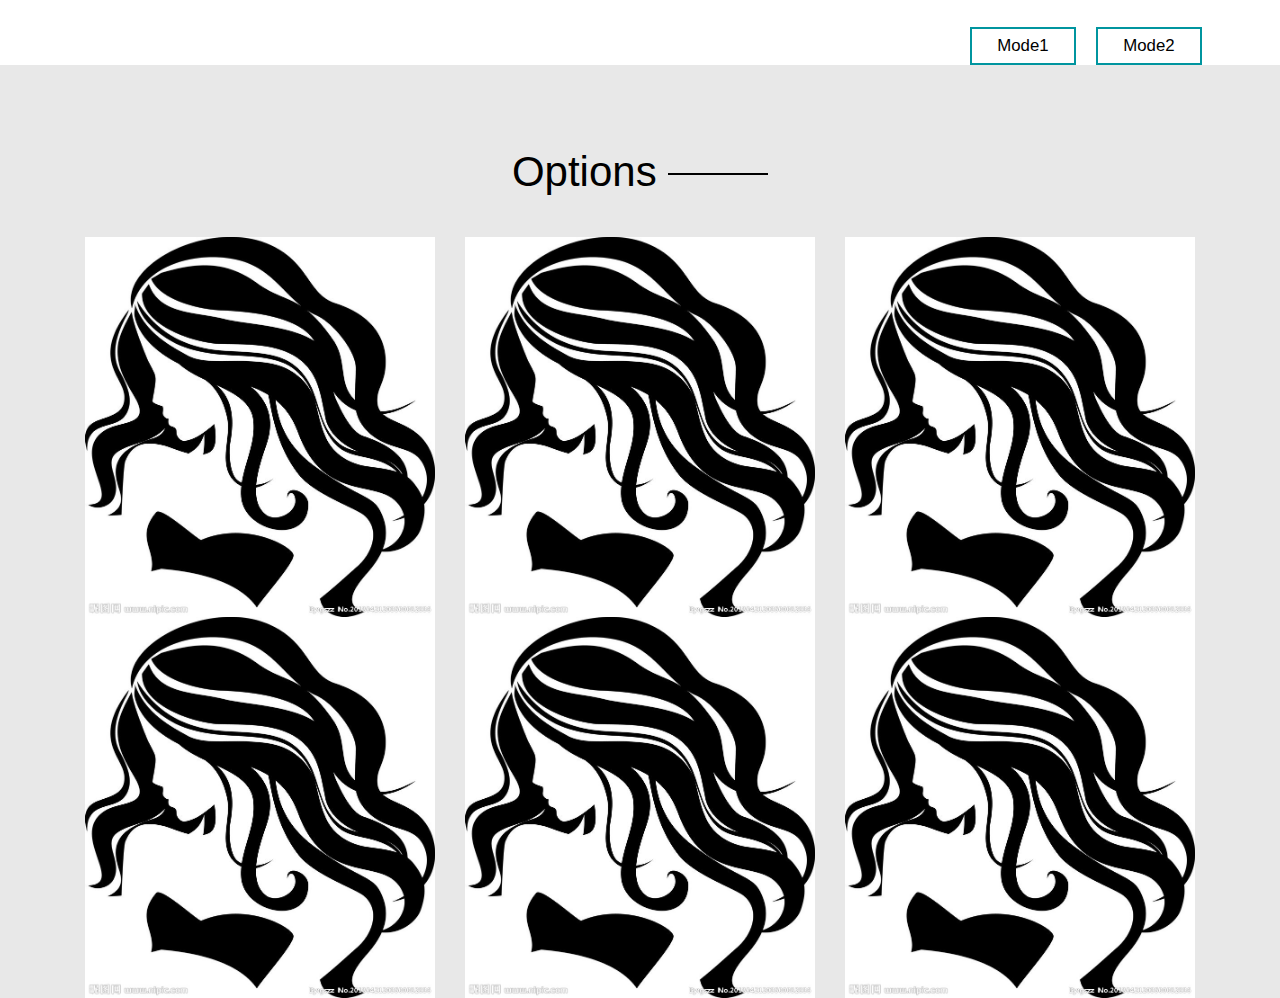
<file: PC3/index.html>
<!DOCTYPE html>
<html>
<head>
<title>Choosing Girlfriend</title>
<link href="css/bootstrap.css" rel="stylesheet" type="text/css" media="all" />
<!-- jQuery (necessary for Bootstrap's JavaScript plugins) -->
<script src="js/jquery.min.js"></script>
<!-- Custom Theme files -->
<!--theme-style-->
<link href="css/style.css" rel="stylesheet" type="text/css" media="all" />	
<!--//theme-style-->
<meta name="viewport" content="width=device-width, initial-scale=1">
<meta http-equiv="Content-Type" content="text/html; charset=utf-8" />
<meta name="keywords" content="" />
<script type="application/x-javascript"> addEventListener("load", function() { setTimeout(hideURLbar, 0); }, false); function hideURLbar(){ window.scrollTo(0,1); 
var mod = 1;
} 
var tot = 6;
function setMode(i) {
	var x;
	mod = i;
		
	alert("Now you are in mode #"+mod);
	if(mod == 2) {
		x = document.getElementById("q1")  //查找元素
		x.innerHTML='<button class="btn btn-lg btn-danger" onclick="show(1,0)"><h6>Girl No.6</h6></button><button class="btn btn-lg btn-danger" onclick="chose(1)"><h6>Choose</h6></button><button class="btn btn-lg btn-danger" onclick="c(1)"><h6>Reconsider</h6></button>'; 
		x = document.getElementById("q2")  //查找元素
		x.innerHTML='<button class="btn btn-lg btn-danger" onclick="show(2,0)"><h6>Girl No.6</h6></button>		<button class="btn btn-lg btn-danger" onclick="chose(2)"><h6>Choose</h6></button><button class="btn btn-lg btn-danger" onclick="c(2)"><h6>Reconsider</h6></button>'; 
		x = document.getElementById("q3")  //查找元素
		x.innerHTML='<button class="btn btn-lg btn-danger" onclick="show(3,0)"><h6>Girl No.6</h6></button>		<button class="btn btn-lg btn-danger" onclick="chose(3)"><h6>Choose</h6></button><button class="btn btn-lg btn-danger" onclick="c(3)"><h6>Reconsider</h6></button>'; 
		x = document.getElementById("q4")  //查找元素
		x.innerHTML='<button class="btn btn-lg btn-danger" onclick="show(4,0)"><h6>Girl No.6</h6></button>		<button class="btn btn-lg btn-danger" onclick="chose(4)"><h6>Choose</h6></button><button class="btn btn-lg btn-danger" onclick="c(4)"><h6>Reconsider</h6></button>'; 
		x = document.getElementById("q5")  //查找元素
		x.innerHTML='<button class="btn btn-lg btn-danger" onclick="show(5,0)"><h6>Girl No.6</h6></button>		<button class="btn btn-lg btn-danger" onclick="chose(5)"><h6>Choose</h6></button><button class="btn btn-lg btn-danger" onclick="c(5)"><h6>Reconsider</h6></button>'; 
		x = document.getElementById("q6")  //查找元素
		x.innerHTML='<button class="btn btn-lg btn-danger" onclick="show(6,0)"><h6>Girl No.6</h6></button>		<button class="btn btn-lg btn-danger" onclick="chose(6)"><h6>Choose</h6></button><button class="btn btn-lg btn-danger" onclick="c(6)"><h6>Reconsider</h6></button>'; 
		x = document.getElementById("hehe")  //查找元素
		x.innerHTML='';

	} else {
		x = document.getElementById("hehe")  //查找元素
		x.innerHTML='<li><a style="color:black" href="#" data-toggle="modal" onclick="aha()">The next day you can know one more feature of these girls.</a></li>';

	}
	
}

function aha() {
	turn++;
	if(turn <= 2) {
		alert("Day No." + (turn+1) + ", what a nice day boy, date these girls!");
	} else {
		alert("No more days and no more dates, you must make a decision right now!");
		turn = 2;
	}
}
function c(i) {
	if(tot == 1) {
		alert("You must choose her, it's destined..( ´ ▽ ` )ﾉ");
		x = document.getElementById("q"+i)  //查找元素
		x.innerHTML='<button class="btn btn-lg btn-danger" onclick="show(1,0)"><h6>Girl No.6</h6></button>';
		chose(i);
	} else {
		alert("Oh god! You just missed this nice girl! (￣^￣)ゞ");
		x = document.getElementById("q"+i)  //查找元素
		x.innerHTML='<button class="btn btn-lg btn-danger" onclick="show(1,0)"><h6>Girl No.6</h6></button>';

 		tot--;
	}

}
//Girl No.1: tall; knowledgeable; fat
//Girl No.2: beautiful; wise; extremely bad temper
//Girl No.3: kind; understanding; cooks well
//Girl No.4: charming; mean; rude
//Girl No.5: positive; outgoing; ugly
//Girl No.6: shy; quiet; sincere
var g;
var turn = 0;
function show(i, j) {
	
	var g1 = new Array();
	var g2 = new Array();
	var g3 = new Array();
	var g4 = new Array();
	var g5 = new Array();
	var g6 = new Array();

	g1[0] = "tall";
	g1[1] = "knowledgeable";
	g1[2] = "fat";

	g2[0] = "beautiful";
	g2[1] = "wise";
	g2[2] = "extremely bad temper";

	g3[0] = "kind";
	g3[1] = "understanding";
	g3[2] = "cooks well";

	g4[0] = "charming";
	g4[1] = "mean";
	g4[2] = "rude";

	g5[0] = "positive";
	g5[1] = "outgoing";
	g5[2] = "ugly";

	g6[0] = "shy";
	g6[1] = "quiet";
	g6[2] = "sincere";

	//left
	gd1 = 3;
	gd2 = 3;
	gd3 = 3;
	gd4 = 3;
	gd5 = 3;
	gd6 = 3;
	
	var gd = 0;
//	alert("haha"+i+j);
	if(j == 0) {
		if(i == 1) {
			g = g1;
		}else if(i==2) {
			g = g2;	
		}else if(i==3) {
			g = g3;
		}else if(i==4) {
			g = g4;
		}else if(i==5) {
			g = g5;	
		}else if(i==6) {
			g = g6;
		}
		alert("Girl No." + i + " is: " + g[0]+", "+g[1]+", and "+g[2]+".");
	} else if(j==1) {
		if(i==1) {
			g = g1;

		}else if(i==2) {
			g = g2;	
			
		}else if(i==3) {
			g = g3;
		}else if(i==4) {
			g = g4;
		}else if(i==5) {
			g = g5;	
		}else if(i==6) {
			g = g6;
		}
		alert("Girl No." + i + " is: " + g[turn]);
	}
}

function chose(i) {
	alert("\nYou've chose girl No."+i+"\n");
	alert("\nGirl No.1: tall; knowledgeable; fat\n\nGirl No.2: beautiful; wise; extremely bad temper	\n\nGirl No.3: kind; understanding; cooks well	\n\nGirl No.4: charming; mean; rude	\n\nGirl No.5: positive; outgoing; ugly	\n\nGirl No.6: shy; quiet; sincere\n");
}
</script>
<!---->
<script src="js/bootstrap.min.js"></script>
</head>
<body>
<!-- about -->

<div class="container">
	<div class="head-top">
		<div class="login">
			<ul id="hehe" class="nav-login">
				<li ><a style="color:black" href="#" data-toggle="modal" onclick="setMode(1)">Mode1</a></li>
				<li ><a style="color:black" href="#" data-toggle="modal" onclick="setMode(2)">Mode2</a></li>
			</ul>
		</div>
		<div class="clearfix"></div>
	</div>
</div>

<div class="team">
	<div class="container">
		<h3 >Options</h3>
		<div class="col-md-4 bottom-grid ">
			<div class="btm-right">
				<img src="images/tt1.jpg" alt=" ">
					<div class="captn">
						<div  id="q1" class="captn1">
							<button class="btn btn-lg btn-danger" onclick="show(1,1)"><h6>Girl No.1</h6></button>
							<button class="btn btn-lg btn-danger" onclick="chose(1)"><h6>Choose</h6></button>		
						</div>
					</div>
			</div>
		</div>
		<div class="col-md-4 bottom-grid ">
			<div class="btm-right">
				<img src="images/tt2.jpg" alt=" ">
					<div class="captn">
						<div  id="q2" class="captn1">
							<button class="btn btn-lg btn-danger" onclick="show(2,1)"><h6>Girl No.2</h6></button>
							<button class="btn btn-lg btn-danger" onclick="chose(2)"><h6>Choose</h6></button>
						</div>
					</div>
			</div>
		</div>
		<div class="col-md-4 bottom-grid ">
			<div class="btm-right">
				<img src="images/tt3.jpg" alt=" ">
					<div id="q3" class="captn">
						<div class="captn1">
							<button class="btn btn-lg btn-danger" onclick="show(3,1)"><h6>Girl No.3</h6></button>	
							<button class="btn btn-lg btn-danger" onclick="chose(3)"><h6>Choose</h6></button>
						</div>
					</div>
			</div>
		</div>
		<div class="col-md-4 bottom-grid ">
			<div class="btm-right">
				<img src="images/tt4.jpg" alt=" ">
					<div class="captn">
						<div id="q4" class="captn1">
							<button class="btn btn-lg btn-danger" onclick="show(4,1)"><h6>Girl No.4</h6></button>
							<button class="btn btn-lg btn-danger" onclick="chose(4)"><h6>Choose</h6></button>						
							
						</div>
					</div>
			</div>
		</div>

		<div class="col-md-4 bottom-grid ">
			<div class="btm-right">
				<img src="images/tt4.jpg" alt=" ">
					<div class="captn">
						<div id="q5" class="captn1">
							<button class="btn btn-lg btn-danger" onclick="show(5,1)"><h6>Girl No.5</h6></button>	
							<button class="btn btn-lg btn-danger" onclick="chose(5)"><h6>Choose</h6></button>
						</div>
					</div>
			</div>
		</div>
		
		<div class="col-md-4 bottom-grid ">
			<div class="btm-right">
				<img src="images/tt4.jpg" alt=" ">
					<div class="captn">
						<div id="q6" class="captn1">
							<button class="btn btn-lg btn-danger" onclick="show(6,1)"><h6>Girl No.6</h6></button>
							<button class="btn btn-lg btn-danger" onclick="chose(6)"><h6>Choose</h6></button>
						</div>
					</div>
			</div>
		</div>
				
		<div class="clearfix"></div>
	</div>
</div>	


</body>
</html>
</file>
<file: PC3/css/style.css>
body{
	background:#fff;
	font-family: 'Catamaran', sans-serif;
}
body a{
	transition: 0.5s all;
	-webkit-transition: 0.5s all;
	-o-transition: 0.5s all;
	-moz-transition: 0.5s all;
	-ms-transition: 0.5s all;
}
 ul{
	padding: 0;
	margin: 0;
}
h1,h2,h3,h4,h5,h6,label,p{
	margin:0;	
}

.logo h1{
	font-size:4em;
	font-family: 'Montserrat', sans-serif;
}
.logo h1 a{
	color:#fff;
	text-decoration:none;
}
.logo h1 a span{
	color:#00959f;
}
/*--banner--*/
.header{
	background:url(../images/1.jpg) no-repeat right;
	width:100%;
	background-size:cover;
	min-height:750px;
	display:block;
	position:relative;
}
.head1{	
	min-height:350px;
}
.logo {
    float: left;
}
.login {
    float: right;
	margin-top: 0.9em;
}
ul.nav-login li{
	display:inline-block;
}
ul.nav-login li a{
	color: #fff;
    font-size: 1.2em;
    text-decoration: none;
    margin: 0 0.5em;
    border: 2px solid #00959f;
    padding: 5px 25px;
    display: block;
}
ul.nav-login li a:hover {
	background:#00959f;
}
.head-top{
	margin-top:1em;
}
/*----*/
.social-ic{
	float:right;
	margin: 4px 15px 0 0;
}
.social-ic li{
	display:inline-block;
}
.social-ic li a i {
    width:35px;
    height: 35px;
    display: block;
	background:  url(../images/img-sprite.png)no-repeat -2px 1px;
    margin: 0 0.5em;
	transition: 0.5s all;
	-webkit-transition: 0.5s all;
	-o-transition: 0.5s all;
	-moz-transition: 0.5s all;
	-ms-transition: 0.5s all;
		border: 2px solid;
    border-radius: 50%;
    padding: 5%;
	border-color:#fff;
}
.social-ic li a i:hover {
	background: #B7112A url(../images/img-sprite.png)no-repeat -2px 1px;
    border-color: #B7112A;
}
.social-ic li a i.ic {
	background: url(../images/img-sprite.png)no-repeat -78px 1px;
}
.social-ic li a i.ic:hover {
	background: #B7112A url(../images/img-sprite.png)no-repeat -78px 1px;
}
.social-ic li a i.ic1 {
	background: url(../images/img-sprite.png)no-repeat -147px 1px;
}
.social-ic li a i.ic1:hover {
	background: #B7112A url(../images/img-sprite.png)no-repeat -147px 1px;
}
.social-ic li a i.ic2 {
	background: url(../images/img-sprite.png)no-repeat -231px 1px;
}
.social-ic li a i.ic2:hover {
	background: #B7112A url(../images/img-sprite.png)no-repeat -231px 1px;
}
.social-ic li a i.ic3 {
	background: url(../images/img-sprite.png)no-repeat -307px 1px;
}
.social-ic li a i.ic3:hover {
	background: #B7112A url(../images/img-sprite.png)no-repeat -307px 1px;
}
/*----*/
.nav-top{
	position:absolute;
	bottom:0;
	width: 100%;
}
.nav1{
    background:#00959f;
    padding: 1em 0;
	
}
.navbar1 {
	 float:left;
}
.nav > li > a:hover, .nav > li > a:focus {
    text-decoration: none;
    background: none;
}
 .navbar-nav > li > a {
    color: #FFF;
    font-size: 1.2em;
	padding: 0.8em 1.2em;
	 margin: 0 0.3em;
}

/* Effect 8: border slight translate */
.cl-effect-8 a {
	padding: 10px 20px;
}

.cl-effect-8 a::before,
.cl-effect-8 a::after  {
	position: absolute;
	top: 0;
	left: 0;
	width: 100%;
	height: 100%;
	border: 2px solid transparent;
	content: '';
	-webkit-transition: -webkit-transform 0.3s, opacity 0.3s;
	-moz-transition: -moz-transform 0.3s, opacity 0.3s;
	transition: transform 0.3s, opacity 0.3s;
}

.cl-effect-8 a::after {
	border-color: #fff;
	opacity: 0;
	-webkit-transform: translateY(-7px) translateX(6px);
	-moz-transform: translateY(-7px) translateX(6px);
	transform: translateY(-7px) translateX(6px);
}

.cl-effect-8 a:hover::before,
.cl-effect-8 a:focus::before {
	opacity: 0;
	-webkit-transform: translateY(5px) translateX(-5px);
	-moz-transform: translateY(5px) translateX(-5px);
	transform: translateY(5px) translateX(-5px);
}

.cl-effect-8 a:hover::after,
.cl-effect-8 a:focus::after  {
	opacity: 1;
	-webkit-transform: translateY(0px) translateX(0px);
	-moz-transform: translateY(0px) translateX(0px);
	transform: translateY(0px) translateX(0px);
}
.cl-effect-8 a.active:before,.cl-effect-8 a.active:active{
border:2px solid #fff;
transition: 0.5s all;
	-webkit-transition: 0.5s all;
	-o-transition: 0.5s all;
	-moz-transition: 0.5s all;
	-ms-transition: 0.5s all;
/*-- w3layouts --*/ 
}
/*-- login --*/

.login-right h3{
    color: #00959F;
    font-size: 1.5em;
    font-family: 'Montserrat', sans-serif;
}
.login-right input[type="text"] ,.login-right input[type="password"] {
    width: 100%;
    padding: 10px;
    font-weight: normal;
    background: none;
    border: 1px solid #E6E4E4;
    color: #D2D1D1;
    outline: none;
    font-size: 14px;
    margin-top: 20px;
}
.login-right h4{
	color:#00959F;
	font-size:12px;
	margin:20px 0;
}
.login-right h4 a{
	color:#00959F;
	text-decoration:none;
}
.login-right h4 a:hover{
	color:#A9A8A8;
}
.login-right input[type="submit"] {
  background:#B7112A;
  color: #fff;
  font-size:1.2em;
  border: none;
  width: 100%;
  outline: none;
  -webkit-appearance:none;
  padding:7px 15px;
  transition: 0.5s all;
  -webkit-transition: 0.5s all;
  -moz-transition: 0.5s all;
  -o-transition: 0.5s all;
	margin-top:20px;
}
.login-right input[type="submit"]:hover {
	background:#00959F;
}
/*-- agileits --*/ 
.login-grids p {
    font-size: 12px;
    margin-top: 25px;
	color:#A9A8A8;
}
.login-grids p span{
	color:#48cfc1;	
}
.modal-body {
    padding: 2em;
}
.modal-header {
    border-bottom: none;
}
/*-- //login --*/
/*-- sign up --*/
.single-bottom input[type="checkbox"] {
  display: none;
}
.single-bottom input[type="checkbox"]+label {
    position: relative;
    padding-left: 31px;
    border: none;
    outline: none;
    font-size: 14px;
    color: #A9A8A8;
	font-weight:normal;
}
.single-bottom input[type="checkbox"]+label span:first-child {
	width: 20px;
    height: 20px;
    display: inline-block;
    border: 2px solid #00959F;
    position: absolute;
    left: 0;
    top: -1px;
}
.single-bottom input[type="checkbox"]:checked+label span:first-child:before {
  content: "";
  background:url(../images/tick.png)no-repeat;
  position: absolute;
  left: 0px;
  top: 0px;
  font-size: 10px;
  width:16px;
  height:16px;
  }
.modal-info {
    width: 100%;
/*-- w3layouts --*/
}

/*-- //Sign up --*/
/*--banner--*/
.banner{
	text-align:center;
	margin-top: 14em;
	position:relative;
}
.banner-text h2{
	font-family: 'Montserrat', sans-serif;
	font-size:5em;
	color:#fff;
}
.banner-text p{
	letter-spacing:2px;
	font-size:1em;
	color:#fff;
	    text-align: left;
    margin: 0 auto;
    width: 32%;
}
.banner-text p:after{
	content:"";
	display: inline-block;
    width: 163px;
    height: 2px;
    background-color: #fff;
}
.banner-text1{
	font-size:1em;
	color:#fff;
	line-height:2em;
	width:50%;
	margin: 2em auto 0;
}
/* Sweep To Bottom */
.hvr-sweep-to-bottom {
  display: inline-block;
  vertical-align: middle;
  -webkit-transform: translateZ(0);
  transform: translateZ(0);
  box-shadow: 0 0 1px rgba(0, 0, 0, 0);
  -webkit-backface-visibility: hidden;
  backface-visibility: hidden;
  -moz-osx-font-smoothing: grayscale;
  position: relative;
  -webkit-transition-property: color;
  transition-property: color;
  /*-- agileits --*/
  -webkit-transition-duration: 0.3s;
  transition-duration: 0.3s;
}
.hvr-sweep-to-bottom:before {
  content: "";
  position: absolute;
  z-index: -1;
  top: 0;
  left: 0;
  right: 0;
  bottom: 0;
  background: #DA2A37;
  -webkit-transform: scaleY(0);
  transform: scaleY(0);
  -webkit-transform-origin: 50% 0;
  transform-origin: 50% 0;
  -webkit-transition-property: transform;
  transition-property: transform;
  -webkit-transition-duration: 0.3s;
  transition-duration: 0.3s;
  -webkit-transition-timing-function: ease-out;
  transition-timing-function: ease-out;
}
.hvr-sweep-to-bottom:hover, .hvr-sweep-to-bottom:focus, .hvr-sweep-to-bottom:active {
  color: white;
  text-decoration:none;
}
.hvr-sweep-to-bottom:hover:before, .hvr-sweep-to-bottom:focus:before, .hvr-sweep-to-bottom:active:before {
  -webkit-transform: scaleY(1);
  transform: scaleY(1);
}
/*--//banner--*/
/*-- footer --*/
.footer{
	background:#1F1F1F;
	padding:6em 0;
}
.footer-left h3 ,.footer-right h3{
    font-size: 2.5em;
	font-family: 'Montserrat', sans-serif;
    color: #fff;
}
.footer-left h3:after ,.footer-right h3:after {
	content:"";
    display: inline-block;
    width: 113px;
    height: 2px;
    background-color: #fff;
    vertical-align: middle;
    margin-left: 1%;
}
.footer-left p.para {
    color: #999;
    line-height: 2.2em;
    font-size: 1em;
	padding:2em 0 2.7em;
	letter-spacing: 1px;
}
.copy-right{
    color: #999;
    font-size: 1.1em;
    margin-top: 2em;
    letter-spacing: 1px;	
}
.copy-right a{
    color: #999;	
}
.footer-left input[type="text"], .footer-left input[type="email"] {
    border: 1px solid #fff;
    width: 38%;
    outline: none;
    font-size: 1em;
    color: #fff;
    padding: 10px 12px;
    -webkit-appearance: none;
    background: none;
}
.footer-left input[type="submit"] {
    border: none;
    padding: 12px 0;
    width: 22%;
    margin-top: 0px;
    font-size: 1em;
    color: #fff;
    letter-spacing: 1px;
    outline: none;
    background: #00959F;
    transition: 0.5s all ease;
    -webkit-transition: 0.5s all ease;
    -moz-transition: 0.5s all ease;
    -o-transition: 0.5s all ease;
    -ms-transition: 0.5s all ease;
    -webkit-appearance: none;
}
.footer-left input[type="submit"]:hover {
    background: #B7112A;
}
.footer-left form{
	margin-top:2em;
}
ul.con-icons li {
    color: #999;
    list-style-type: none;
    font-size: 1em;
	margin-bottom: 1.5em;
	letter-spacing: 1px;
}
ul.con-icons li span {
    font-size: 1.1em;
    margin-right: 9px;
}
ul.con-icons li a {
    color: #999;	
	text-decoration:none;
}
ul.con-icons li a:hover {
	color:#00959F;
}
ul.con-icons{
	margin:1.7em 0;
}
/*-- //footer --*/
/*--content--*/
.content-mid{
	padding:6em 0;
}
.content-top2{
   background:#B7112A;
   padding:2em;
}
.content-top2:hover {
    background:#00959F;
	transition: 0.5s all;
    -webkit-transition: 0.5s all;
    -o-transition: 0.5s all;
    -moz-transition: 0.5s all;
    -ms-transition: 0.5s all;
}
.content-top2 h4{
   color:#fff;
   font-size:2em;
    font-family: 'Montserrat', sans-serif;
}
.content-top2 h4:after{
   display: inline-block;
    width: 64px;
    height: 2px;
    background-color: #fff;
    vertical-align: middle;
    margin-left: 1%;
	content:"";
}
.content-top2 h6{
   color: #FFFFFF;
    font-size: 1.2em;
    font-family: 'Montserrat', sans-serif;
    padding: 1em 0 1.1em;
    letter-spacing: 3px;
}
.content-top2 p{
   color:#fff;
   font-size:1em;
   line-height:2em;
   letter-spacing: 1px;
}
/*---*/

.hi-icon {
	display: inline-block;
	font-size: 0px;
	cursor: pointer;
	width: 70px;
	height: 70px;
	border-radius: 50%;
	text-align: center;
	position: relative;
	z-index: 1;
	text-decoration: none;
}

.hi-icon:after {
	pointer-events: none;
	position: absolute;
	width: 100%;
	height: 100%;
	border-radius: 50%;
	content: '';
	-webkit-box-sizing: content-box; 
	-moz-box-sizing: content-box; 
	box-sizing: content-box;
}

.hi-icon:before {
	speak: none;
	font-size: 24px;
	line-height: 65px;
	font-style: normal;
	font-weight: normal;
	font-variant: normal;
	text-transform: none;
	display: block;
	-webkit-font-smoothing: antialiased;
}

/* Effect 2 */
.hi-icon-effect-2 .hi-icon {
	color: #fff;
	box-shadow: 0 0 0 3px #B7112A;
	-webkit-transition: color 0.3s;
	-moz-transition: color 0.3s;
	transition: color 0.3s;
}

.hi-icon-effect-2 .hi-icon:after {
	top: -2px;
	left: -2px;
	padding: 2px;
	z-index: -1;
	background: #B7112A;
	-webkit-transition: -webkit-transform 0.2s, opacity 0.2s;
	-moz-transition: -moz-transform 0.2s, opacity 0.2s;
	transition: transform 0.2s, opacity 0.2s;
}
/* Effect 2a */
.hi-icon-effect-2a .hi-icon:hover {
	color: #fff;
	text-decoration: none;
}
.hi-icon-effect-2a .hi-icon:hover:after {
	-webkit-transform: scale(0.85);
	-moz-transform: scale(0.85);
	-ms-transform: scale(0.85);
	transform: scale(0.85);
}
.hi-icon-effect-2{
	float:left;
	width:15%;
	text-decoration: none;
}
/*--choose--*/
.services {
background:#E8E8E8;
    width: 100%;
    min-height: 750px;
    display: block;
	padding: 6em 0 0em;
}
.service-head h3{
	    font-size: 3em;
    font-family: 'Montserrat', sans-serif;
	color: #000;
	text-align: center;
	margin: 0 0 0.3em;
}
.service-head p{
	font-size: 1em;
    color: #999;
    line-height: 2em;
    text-align: center;
    width: 50%;
    margin: 0 auto;
    letter-spacing: 1px;
}
.service-head h3:after{
   display: inline-block;
    width: 100px;
    height: 2px;
    background-color: #000;
    vertical-align: middle;
    margin-left: 1%;
	content:"";
}
.ser-top h5{
	padding: 0 0 0.3em;
	font-size: 1.4em;
	text-transform: uppercase;
	color:#00959F;
}
.ser-top p{
	font-size: 1em;
    color: #999;
    line-height: 2em;
    letter-spacing: 1px;
}
.hi-icon-effect-6 {
    float: left;
    width: 15%;
}
.ser-top {
    float: left;
    width: 75%;
}
.why-choose {
    margin-top: 3em;
}
.servies-top{
	padding:3em 0 0;
}
.us-ser {
    margin-top: 5em;
}
/*--content-bottom--*/
.content-bottom h1 {
    font-size: 3em;
    font-family: 'Montserrat', sans-serif;
    color: #fff;
    text-align: center;
        background: #B7112A;
    padding: 0.5em 0;
}
.content-bottom h1:after{
	content:"";
    display: inline-block;
    width: 100px;
    height: 2px;
    background-color: #fff;
    vertical-align: middle;
    margin-left: 1%;
}
.content-in{
	width:20%;
	float:left;
}
/*----*/
.text-desc{
	position: absolute; 
	left: 0; top: 0;
	 background-color: #00959F;
	 height: 100%; 
	 opacity: 0;
	 width: 100%;
	 padding: 20px;
 }
/* effect-7 css */
.port{
	float: left;
	 width: 100%; 
	 position: relative; 
	 overflow: hidden;
	 text-align: center;
	 overflow: hidden;
 }
.port .text-desc{
	opacity: 0;
	 transition: 0.5s;
	 color: #fff;
 }
 .port .text-desc h6{
	font-size:1.7em;
	margin-bottom:0.5em;
	font-family: 'Montserrat', sans-serif;
 }
.port .text-desc p{
	font-size:1em;
	line-height:2em;
	letter-spacing: 1px;
 }
.port.effect-1 img{
	transition: 0.5s; 
	position: relative;
	 width: 100%;
	 left: 0;
 }
.port.effect-1:hover img{
	left: 50%;
}
.port.effect-1 .text-desc{
	transform: perspective(600px) rotateY(90deg); 
	transform-origin: left center 0;
	 width: 50%;
	 position: absolute;
	 left: 0; top: 0; 
	 padding: 4em 0.7em;
 }
.port.effect-1:hover .text-desc{
	opacity: 1; 
	transform: perspective(600px) rotateY(0deg);
	 z-index: 99;
}
/* effect-7 css end */
/*-- contact --*/
.contact {
    padding: 6em 0;
}
.contact form{
	margin-top:6em;
}
.contact-head h2{
    font-size: 3em;
    color: #000;
    margin-bottom: 0.5em;
	font-weight: bold;
	text-align: center;
	font-family: 'Montserrat', sans-serif;
}
.contact-head h2:after {
	content:"";
    display: inline-block;
    width: 100px;
    height: 2px;
    background-color: #000;
    vertical-align: middle;
    margin-left: 1%;
}

.contact-head p {
    font-size: 1em;
    color: #999;
    line-height: 2em;
    text-align: center;
    width: 50%;
    margin: 0 auto;
    letter-spacing: 1px;
}
.contact-grid{
	margin:3em 0;
}
.con-ic{
    float:right;
	width:70%;
}
.contact-grid1 i {
	float: left;
    font-size:2.5em;
    color: #fff;
    line-height: 1.5em;
}

.contact-grid1 p{
	font-size:1.1em;
	color:#fff;
	line-height:1.5em;
	letter-spacing:1px;
}
.contact-grid1 p a{
	color:#fff;
	text-decoration:none;
}
.contact-grid1 p a:hover{
	color:#000;
}
.contact-grid1 p span{
	display:block;
}
.contact-grids{
	margin:5em 0 0;
}
.contact-form1 h4,.contact-me h4{
	font-size:1em;
	color:#797979;
	margin:0 0 .5em;
}
.contact-form1{
	padding:0;
	padding-right:1em;
}
.contact-form{
	padding:0;
}
.contact-form1 input[type="text"],.contact-form1 input[type="email"],.contact-me textarea{
	outline:none;
	padding:10px;
	border:1px solid #DFDFDF;
	background:#EAEAEA;
	font-size:14px;
	color:#999;
	width:100%;
}
.contact-me textarea{
	min-height:300px;
	resize:none;
}
.contact-me{
	margin-bottom:1em;
}
.contact-grids1 input[type="submit"]{
	outline: none;
    padding: 11px 0;
    border: none;
    background: #00959F;
    font-size: 1em;
    color: #fff;
    width: 100%;
    margin: 1.5em 0 0 0em;
}
.contact-grids1 input[type="submit"]:hover{
	background:#000;
	    transition: 0.5s all;
    -webkit-transition: 0.5s all;
    -o-transition: 0.5s all;
    -moz-transition: 0.5s all;
    -ms-transition: 0.5s all;
}
.map iframe{
	width:100%;
	min-height:400px;
	border:none;
}
.map{
	padding:0;
}
.con-grid{
	padding:5.7em 3em;
	background:#B7112A;
}
/*-- //contact --*/
/*--gallery--*/
.galley-2 {
    padding: 0;
}
.galley-3 {
    padding: 0;
}
/*----*/
/* CSS3 Hover Effects */
.img-box, .ed-text-box {
  display: block;
  width: 100%;
  height: 100%;
  -webkit-transform: scale(1, 1);
  -moz-transform: scale(1, 1);
  -ms-transform: scale(1, 1);
  -o-transform: scale(1, 1);
  transform: scale(1, 1);
  -webkit-transition: all 0.4s ease-in-out;
  -moz-transition: all 0.4s ease-in-out;
  -ms-transition: all 0.4s ease-in-out;
  -o-transition: all 0.4s ease-in-out;
  transition: all 0.4s ease-in-out;
  -webkit-backface-visibility: hidden;
  -moz-backface-visibility: hidden;
  -ms-backface-visibility: hidden;
  -o-backface-visibility: hidden;
  backface-visibility: hidden;
}
.img-box img, .ed-text-box img {
  display: block;
  position: relative;
  max-width: 100%;
  max-height: 100%;
  -webkit-transition: all 0.4s ease-in-out;
  -moz-transition: all 0.4s ease-in-out;
  -ms-transition: all 0.4s ease-in-out;
  -o-transition: all 0.4s ease-in-out;
  transition: all 0.4s ease-in-out;
}

.img-box {
  position: relative;
}

.ed-text-box {
	top: 0;
	left: 0;
	position: absolute;
    padding: 2em;
}
.ed-text-box .ed-gal-text {
  display: block;
  position: relative;
  padding: 2%;
  float: left;
  left: 50%;
  top: 50%;
  position: relative;
  -webkit-transform: translateX(-50%) translateY(-50%);
  -moz-transform: translateX(-50%) translateY(-50%);
  -ms-transform: translateX(-50%) translateY(-50%);
  -o-transform: translateX(-50%) translateY(-50%);
  transform: translateX(-50%) translateY(-50%);
}
.round-box {
  overflow: hidden;
  -webkit-border-radius: 50%;
  -moz-border-radius: 50%;
  -ms-border-radius: 50%;
  -o-border-radius: 50%;
  border-radius: 50%;
}
.round-box.bubble-effect, .round-box.flip-effect, .round-box.over-flip-effect, .round-box.flip-back-effect, .round-box.switch-3d-effect, .round-box.flip-forward-effect {
  overflow: visible;
}
.round-box .img-box, .round-box .ed-text-box, .round-box .ed-gal-text, .round-box img {
  overflow: hidden;
  -webkit-border-radius: 50%;
  -moz-border-radius: 50%;
  -ms-border-radius: 50%;
  -o-border-radius: 50%;
  border-radius: 50%;
}
.ed-gal-effect {
  display: block;
  position: relative;
  -webkit-transform: translate3d(0, 0, 0);
  -moz-transform: translate3d(0, 0, 0);
  -ms-transform: translate3d(0, 0, 0);
  -o-transform: translate3d(0, 0, 0);
  transform: translate3d(0, 0, 0);
  -webkit-transition: all 0.6s ease-in-out;
  -moz-transition: all 0.6s ease-in-out;
  -ms-transition: all 0.6s ease-in-out;
  -o-transition: all 0.6s ease-in-out;
  transition: all 0.6s ease-in-out;
  overflow: hidden;
}
.ed-gal-effect .ed-gal-text {
  z-index: 2 !important;
  filter: alpha(opacity=0);
  -wekbit-opacity: 0;
  -moz-opacity: 0;
  opacity: 0;
  -webkit-transition: all 0.5s ease-in-out;
  -moz-transition: all 0.5s ease-in-out;
  -ms-transition: all 0.5s ease-in-out;
  -o-transition: all 0.5s ease-in-out;
  transition: all 0.5s ease-in-out;
}
.ed-gal-effect .img-box:after, .ed-gal-effect .img-box:before, .ed-gal-effect .ed-text-box:after, .ed-gal-effect .ed-text-box:before {
  content: "";
  display: block;
  position: absolute;
  background-color: rgba(0, 0, 0, 0.8);
  z-index: 1;
  -webkit-transition: 0.8s ease-in-out;
  -moz-transition: 0.8s ease-in-out;
  -ms-transition: 0.8s ease-in-out;
  -o-transition: 0.8s ease-in-out;
  transition: 0.8s ease-in-out;
  filter: alpha(opacity=0);
  -wekbit-opacity: 0;
  -moz-opacity: 0;
  opacity: 0;
}
.ed-gal-effect.horizontal .img-box:before {
  top: 0;
  left: 0;
  width: 100%;
  height: 25%;
  -webkit-transform: rotateX(90deg);
  -moz-transform: rotateX(90deg);
  -ms-transform: rotateX(90deg);
  -o-transform: rotateX(90deg);
  transform: rotateX(90deg);
}
.ed-gal-effect.horizontal .img-box:after {
  top: 25%;
  left: 0;
  width: 100%;
  height: 25%;
  -webkit-transform: rotateX(90deg);
  -moz-transform: rotateX(90deg);
  -ms-transform: rotateX(90deg);
  -o-transform: rotateX(90deg);
  transform: rotateX(90deg);
}
.ed-gal-effect.horizontal .ed-text-box:after {
  top: 50%;
  left: 0;
  width: 100%;
  height: 25%;
  -webkit-transform: rotateX(90deg);
  -moz-transform: rotateX(90deg);
  -ms-transform: rotateX(90deg);
  -o-transform: rotateX(90deg);
  transform: rotateX(90deg);
}
.ed-gal-effect.horizontal .ed-text-box:before {
  top: 75%;
  left: 0;
  width: 100%;
  height: calc(25% + 1px);
  -webkit-transform: rotateX(90deg);
  -moz-transform: rotateX(90deg);
  -ms-transform: rotateX(90deg);
  -o-transform: rotateX(90deg);
  transform: rotateX(90deg);
}
.ed-gal-effect.vertical .img-box:before {
  top: 0;
  left: 0;
  width: 25%;
  height: 100%;
  -webkit-transform: rotateY(90deg);
  -moz-transform: rotateY(90deg);
  -ms-transform: rotateY(90deg);
  -o-transform: rotateY(90deg);
  transform: rotateY(90deg);
}
.ed-gal-effect.vertical .img-box:after {
  top: 0;
  left: 25%;
  width: 25%;
  height: 100%;
  -webkit-transform: rotateY(90deg);
  -moz-transform: rotateY(90deg);
  -ms-transform: rotateY(90deg);
  -o-transform: rotateY(90deg);
  transform: rotateY(90deg);
}
.ed-gal-effect.vertical .ed-text-box:after {
  top: 0;
  left: 50%;
  width: 25%;
  height: 100%;
  -webkit-transform: rotateY(90deg);
  -moz-transform: rotateY(90deg);
  -ms-transform: rotateY(90deg);
  -o-transform: rotateY(90deg);
  transform: rotateY(90deg);
}
.ed-gal-effect.vertical .ed-text-box:before {
  top: 0;
  left: 75%;
  width: calc(25% + 1px);
  height: 100%;
  -webkit-transform: rotateY(90deg);
  -moz-transform: rotateY(90deg);
  -ms-transform: rotateY(90deg);
  -o-transform: rotateY(90deg);
  transform: rotateY(90deg);
}
.ed-gal-effect:hover .img-box:after, .ed-gal-effect:hover .img-box:before, .ed-gal-effect:hover .ed-text-box:after, .ed-gal-effect:hover .ed-text-box:before {
  -webkit-transform: rotateX(0deg);
  -moz-transform: rotateX(0deg);
  -ms-transform: rotateX(0deg);
  -o-transform: rotateX(0deg);
  transform: rotateX(0deg);
  filter: alpha(opacity=100);
  -wekbit-opacity: 1;
  -moz-opacity: 1;
  opacity: 1;
}
.ed-gal-effect:hover .ed-gal-text {
  filter: alpha(opacity=100);
  -wekbit-opacity: 1;
  -moz-opacity: 1;
  opacity: 1;
}
.slow-zoom .img-box {
  z-index: 0;
  -webkit-transform: scale(1);
  -moz-transform: scale(1);
  -ms-transform: scale(1);
  -o-transform: scale(1);
  transform: scale(1);
  -webkit-transition: all 2.2s ease-in-out;
  -moz-transition: all 2.2s ease-in-out;
  -ms-transition: all 2.2s ease-in-out;
  -o-transition: all 2.2s ease-in-out;
  transition: all 2.2s ease-in-out;
}
.slow-zoom:hover .img-box {
  -webkit-transform: scale(1.5);
  -moz-transform: scale(1.5);
  -ms-transform: scale(1.5);
  -o-transform: scale(1.5);
  transform: scale(1.5);
}
.slow-zoom {
  display: block;
  overflow: hidden;
  position: relative;
  -webkit-transform: translate3d(0, 0, 0);
  -moz-transform: translate3d(0, 0, 0);
  -ms-transform: translate3d(0, 0, 0);
  -o-transform: translate3d(0, 0, 0);
  transform: translate3d(0, 0, 0);
}

.ed-gal-text h4 {
    color: #fff;
    font-size:2em;
}
.ed-gal-text p {
    color: #fff;
    font-size: 14px;
    line-height: 2.2em;
}
.gal-btm{
	margin-top:90px;
}
.gal-gd-sec{
	margin:30px 0;
}
.gal-gd img{
	width:100%;
}
.gallery {
    padding:6em 0;	
}
.gallery-top h2 {
    font-size: 3em;
    color: #000;
    margin-bottom: 0.5em;
    font-weight: bold;
    text-align: center;
    font-family: 'Montserrat', sans-serif;
}
.gallery-top h2:after {
    content: "";
    display: inline-block;
    width: 100px;
    height: 2px;
    background-color: #000;
    vertical-align: middle;
    margin-left: 1%;
}
.gallery-top p {
    font-size: 1em;
    color: #999;
    line-height: 2em;
    text-align: center;
    width: 50%;
    margin: 0 auto;
    letter-spacing: 1px;
}
.gallery-top{
	margin-bottom:2em;
}
/*--//gallery--*/
/*-- team --*/
.team {
    padding: 6em 0 0;
	background: #E8E8E8;
}
.team  h3 {
   font-size: 3em;
    font-family: 'Montserrat', sans-serif;
    color: #000;
    text-align: center;
    margin: 0 0 1em;
}
.team  h3:after {
   display: inline-block;
    width: 100px;
    height: 2px;
    background-color: #000;
    vertical-align: middle;
    margin-left: 1%;
    content: "";
}
.btm-right {
  overflow: hidden;
  position: relative;
  display: block;
}
.btm-right img{
	width:100%;
}
.btm-right .captn {
    display: inline-block;
    height: 100%;
    width: 100%;
    color: #ffffff;
    position: absolute;
    bottom: -105%;
    right: 0;
    text-align: center;
    -o-transition: all 0.3s ease;
    -moz-transition: all 0.3s ease;
    -ms-transition: all 0.3s ease;
    -webkit-transition: all 0.3s ease;
    transition: all 0.3s ease;
}
.btm-right:hover .captn {
  bottom: -74%;
}
.captn a{
    width: 30px;
    height: 30px;
    display: inline-block;
    border: 1px solid #fff;
    border-radius: 5px;
    margin: 0 3px;
}
.captn a:hover {
    transform: rotateY(360deg);
}
.captn h4 {
    font-size: 1.8em;
    color: #fff;
	font-family: 'Montserrat', sans-serif;
}
.btm-right:hover .captn h4 {
    margin-top: 0px;
}
.captn a.icon_1{
	background:url(../images/img-sprite.png) no-repeat -3px -1px;	
}
.captn a.icon_2{
	background:url(../images/img-sprite.png) no-repeat -80px 0px;	
}
.captn a.icon_3{
	background:url(../images/img-sprite.png) no-repeat -150px 0px;	
}
.captn1 {
    background: rgba(0, 149, 159, 0.69);
	padding:1em;
}
.captn2 {
	padding:1em;
    background: rgba(183, 17, 42, 0.8);
}
/*-- //team --*/
/**causes**/
.about-head h2{
	    font-size: 3em;
    font-family: 'Montserrat', sans-serif;
	color: #000;
	text-align: center;
	margin: 0 0 0.3em;
}
.about-head p{
	font-size: 1em;
    color: #999;
    line-height: 2em;
    text-align: center;
    width: 50%;
    margin: 0 auto;
    letter-spacing: 1px;
}
.about-head h2:after{
   display: inline-block;
    width: 100px;
    height: 2px;
    background-color: #000;
    vertical-align: middle;
    margin-left: 1%;
	content:"";
}

.about {
    padding: 6em 0;
}
.about-grid h3,.about-grid1 h3{
    font-size: 2.5em;
    color: #B7112A;
	font-family: 'Montserrat', sans-serif;
}
.about-grid h4,.about-grid1 h4{
    font-size: 1.8em;
    color: #00959F;
    padding: 0 0 0.3em ;
	font-family: 'Montserrat', sans-serif;
}
.about-grid h5 {
    font-size: 1.3em;
    line-height: 1.5em;
	letter-spacing:1px;
	margin: 1em 0;
}
.about-grid p,.about-grid1 p {
    font-size: 1em;
    line-height: 2em;
	letter-spacing:1px;
	color:#999;
}
.about-top {
    margin-top: 2em;
}
.about-grids {
    margin-top: 5em;
}
.about-img {
    margin: 2em 0;
}
.about-left {
    padding-left: 0;
}
.about-right {
    padding-right: 0;
}
/**causes**/
/*--test--*/
.test-wrapper {
    position: relative;
}
.test-grid {
    float: right;
    width: 97%;
}
.test-wrapper img {
    position: absolute;
    left: 0;
    width: 18%;
    border: 2px solid #B7112A;
}
.test-grid p {
    background: #00959F;
    font-size: 1em;
    line-height: 2em;
    padding: 2em;
    letter-spacing: 1px;
    color: #fff;
}
.test-grid p:before {
    background: url(../images/left.png) no-repeat;
    content: "";
    display: inline-block;
    margin: 0 1.2em 0 4em;
    width: 32px;
    height: 32px;
    vertical-align: bottom;
}
.test-gr {
    margin-left: 6em;
}
.test-gr h4{
	font-size:1.5em;
	font-family: 'Montserrat', sans-serif;
}
.test-gr span{
	font-size:1em;
	font-style:italic;
	margin:0.5em 0 0.8em;
	display:block;
}
.test-grid-2 {
    margin-top: 4em;
}
.test {
    padding: 6em 0;
}
.test h3 {
    font-size: 3em;
    font-family: 'Montserrat', sans-serif;
    color: #000;
    text-align: center;
    margin: 0 0 1.8em;
}
.test h3:after {
    display: inline-block;
    width: 100px;
    height: 2px;
    background-color: #000;
    vertical-align: middle;
    margin-left: 1%;
	content:"";
}
/*--//test--*/
/*--typo--*/
.typo-head h3 {
    font-size: 3em;
    color: #000;
    margin-bottom: 0.5em;
    font-weight: bold;
    text-align: center;
    font-family: 'Montserrat', sans-serif;
}
.typo-head h3:after {
    content: "";
    display: inline-block;
    width: 100px;
    height: 2px;
    background-color: #000;
    vertical-align: middle;
    margin-left: 1%;
}
.typo-head p {
    font-size: 1em;
    color: #999;
    line-height: 2em;
    text-align: center;
    width: 50%;
    margin: 0 auto;
    letter-spacing: 1px;
}
.page {
    padding: 5em 0;
}
.page-header h3{
	font-size: 2.5em;
	color:#B7112A;
	font-weight: bold;
	font-family: 'Montserrat', sans-serif;
}
.table > thead > tr > th, .table > tbody > tr > th, .table > tfoot > tr > th, .table > thead > tr > td, .table > tbody > tr > td, .table > tfoot > tr > td {
  padding: 8px;
  line-height: 1.42857143;
  vertical-align: top;
  border-top: none;
}
.grid1 {
  margin: 1.5em 0 0;
}
ul.nav.nav-pills {
  margin: 1.5em 0 0;
}
.grid2{
	margin: 1em 0 0;
}
.form-horizontal .control-label {
  text-align: left;
}
/*--//typo--*/
/*--responsive--*/
@media(max-width:1366px){
}
@media(max-width:1280px){
.port .text-desc h6 {
    font-size: 1.4em;
}
.port.effect-1 .text-desc {
    padding: 1.5em 0.7em;
}
.port.effect-1 .text-ed{
	padding: 3em 0.7em;
}
}
@media(max-width:1024px){
.content-top2 h4 {
    font-size: 1.4em;
}
.content-top2 h6 {
    font-size: 1em;
    letter-spacing: 1px;
}
.service-head p {
    width: 65%;
}
.us-ser {
    margin-top: 0em;
}
.hi-icon {
    width: 65px;
    height: 65px;
}
.port .text-desc p {
    font-size: 0.9em;
    line-height: 1.7em;
    letter-spacing: 0px;
}
.port .text-desc h6 {
    font-size: 1.2em;
    margin-bottom: 0.2em;
}
.port.effect-1 .text-desc {
    padding: 1em 0.7em;
}
.port.effect-1 .text-ed {
    padding: 3.5em 0.7em;
}
.con-grid {
    padding: 5.2em 3em;
}
.btm-right:hover .captn {
    bottom: -70%;
}
.about-head p,.gallery-top p,.contact-head p,.typo-head p {
    width: 65%;
}
}
@media(max-width:991px){
.header {
    min-height: 650px;
}
.navbar-default .navbar-nav > li > a {
    padding: 0.6em 0.6em;
}
.navbar-default {
    margin-top: 4px;
}
.service-head p {
    width: 80%;
}
.servies-top {
    padding: 0em 0 0;
}
.test h3 {
    margin: 0 0 0em;
}
.content-in {
    width: 33.33%;
}
.port .text-desc h6 {
    font-size: 1.5em;
    margin-bottom: 0.6em;
}
.port.effect-1 .text-desc {
    padding: 3.5em 0.7em;
}
.content-top1 {
    margin-bottom: 2em;
}
.content-mid-1 {
    width: 50%;
    margin: 0 auto;
}
.port.effect-1 .text-ed {
    padding: 4.5em 0.7em;
}
.service-mid {
    width: 50%;
    margin: 0 auto;
}
.test-grid-2 {
   margin-top: 0em;
}
.footer-right {
    margin-top: 2em;
}
/*----*/
.content-mid {
    padding: 5em 0;
}
.services {
    padding: 5em 0 0em;
}
.test {
    padding: 5em 0;
}
.test-wrapper img {
    width: 15%;
}
.test-wrapper {
    margin-top: 4em;
}
.footer {
    padding: 5em 0;
}
.banner {
    margin-top: 10em;
}
.navbar-nav > li > a {
    font-size: 1.1em;
    padding: 0.8em 1em;
}
.btm-right:hover .captn {
    bottom: -68%;
}
.head1 {
    min-height: 300px;
}
.about-head p {
    width: 70%;
}
.about-grids {
    margin-top: 2em;
}
.about-right {
    padding:1em 0 0;
}
.about-left {
    padding:1em 0 0;
}
.about-top {
    margin-top: 0em;
}
.about {
    padding: 5em 0;
}
.bottom-grid {
    width: 25%;
    float: left;
}
.team {
    padding: 5em 0 0;
}
.captn h4 {
    font-size: 1.5em;
}
.btm-right:hover .captn {
    bottom: -58%;
}
.ed-gal-text h4 {
    font-size: 1.5em;
}
.ed-text-box {
    padding:0.9em 0.7em 0.7em;
}
.gallery {
    padding: 5em 0;
}
.gallery-top p {
    width: 80%;
}
.con-grid {
    padding: 3em 3em;
}
.contact {
    padding: 5em 0;
}
.contact form {
    margin-top: 4em;
}
.contact-grids1 input[type="submit"] {
    margin: 0em 0 0 0em;
}
.contact-form1 {
    padding: 0;
    margin-bottom: 1em;
}
.map iframe {
    min-height: 300px;
}
.contact-head p {
    width: 80%;
}
.typo-head p {
    width: 80%;
}
}
@media(max-width:767px){
.banner-text h2 {
    font-size: 4em;
}
.banner-text p:after {
    width: 104px;
}
.banner-text p {
    width: 50%;
}
.banner-text1 {
    width: 66%;
}
.banner {
    margin-top: 4em;
}
.content-mid {
    padding: 4em 0;
}
.services {
    padding: 4em 0 0em;
}
.test {
    padding: 4em 0;
}
.test-wrapper {
    margin-top: 3em;
}
.footer {
    padding: 4em 0;
}
.nav > li {
    display: block;
}
div#bs-example-navbar-collapse-1 {
    background: #000;
    margin: 0;
    padding: 0;
    position: absolute;
    width: 87%;
    z-index: 999;
}
ul.nav.navbar-right {
    text-align: center;
}
.navbar-right .dropdown-menu {
    min-width: 100%;
    position: relative;
	text-align:center;
}
.navbar-toggle .icon-bar {
    background: #00959F;
}
.navbar-toggle {
    margin-top: 0px;
    margin-right: 0px;
    margin-bottom: 0px;
    margin-left: 15px;
    background-color:#fff;
}
.navbar-nav > li > a {
    width: 25%;
    text-align: center;
    margin: 5px auto;
}
div#bs-example-navbar-collapse-1 {
    width: 95.2%;
    margin-top: 1.7em;
}
.header {
    min-height: 500px;
}
.content-mid-1 {
    width: 62%;
    margin: 0 auto;
}
.service-head p {
    width: 90%;
}
.content-in {
    width: 50%;
}
.port .text-desc p {
    font-size: 1em;
    line-height: 1.8em;
}
.port.effect-1 .text-desc {
    padding: 5.5em 0.7em;
}
.footer-left p.para {
    padding: 1em 0 1.5em;
    letter-spacing: 1px;
}
.content-mid-1 {
    width: 68%;
}
.about {
    padding: 4em 0;
}
.header {
    min-height: 455px;
}
.about-head p {
    width: 88%;
}
.about-grid h3, .about-grid1 h3 {
    font-size: 2.2em;
}
.about-grid h4, .about-grid1 h4 {
    font-size: 1.4em;
}
.about {
    padding: 4em 0;
}
.team {
    padding: 4em 0 0;
}
.bottom-grid {
    width: 50%;
    float: left;
}
.btm-right:hover .captn {
    bottom: -76%;
}
.team h3 {
    margin: 0px 0 0.5em;
}
.gallery {
    padding: 4em 0;
}
.con-grid {
    padding: 3em 3em;
}
.contact {
    padding: 4em 0;
}
.contact form {
    margin-top: 2em;
}

.map iframe {
    min-height: 220px;
}
.contact-me textarea {
    min-height: 220px;
}
.contact-grids {
    margin: 3.5em 0 0;
}
.nav1 {
    padding: 1em 0 0.5em;
}
.navbar1 {
    margin-top: 0.3em;
}
.navbar-nav {
    width: 90%;
    margin: 1em auto;
}
.head1 {
    min-height: 250px;
}
}
@media(max-width:600px){
.banner-text h2 {
    font-size: 3.5em;
}
.banner-text p {
    width: 60%;
}
.banner-text p:after {
    width: 65px;
}
.banner-text1 {
    width: 93%;
	margin: 1em auto 0;
}
.banner {
    margin-top: 4em;
}
.header {
    min-height: 425px;
}
.navbar-nav > li > a {
    font-size: 1.1em;
}
.content-mid-1 {
    width: 88%;
}
.content-mid {
    padding: 3em 0;
}
.services {
    padding: 3em 0 0em;
}
.service-head h3 {
    font-size: 2.5em;
}
.why-choose {
    margin-top: 2em;
}
.hi-icon-effect-2 {
    width: 20%;
}
.test h3 {
    font-size: 2.5em;
}
.test-wrapper img {
    width: 23%;
}
.test {
    padding: 3em 0;
}
.content-bottom h1 {
    font-size: 2.5em;
}
.port .text-desc h6 {
    font-size: 1.3em;
}
.port.effect-1 .text-desc {
    padding: 1.5em 0.7em;
}
.footer {
    padding: 3em 0;
}
.footer-left h3, .footer-right h3 {
    font-size: 2.3em;
}
.copy-right {
    font-size: 1em;
}
.about {
    padding: 3em 0;
}
.about-head h2 {
    font-size: 2.5em;
}
.about-grid h3, .about-grid1 h3 {
    font-size: 2em;
}
.about-img {
    margin: 1em 0;
}
.team h3 {
    font-size: 2.5em;
}
.team {
    padding: 3em 0 0;
}
.btm-right:hover .captn {
    bottom: -68%;
}
.gallery-top h2 {
    font-size: 2.5em;
}
.gallery-top p {
    width: 95%;
}
.gallery {
    padding: 3em 0;
}
.contact {
    padding: 3em 0;
}
.contact form {
    margin-top: 1.5em;
}

.map iframe {
    min-height: 200px;
}
.contact-me textarea {
    min-height: 200px;
}
.contact-head h2 {
    font-size: 2.5em;
}
.contact-head p {
    width: 95%;
}
.contact-grids {
    margin: 3em 0 0;
}
.contact-grid {
    margin: 2em 0;
}
.typo-head h3 {
    font-size: 2.5em;
}
.typo-head p {
    width:95%;
}
.head1 {
    min-height: 245px;
}
.navbar-nav > li > a {
    width: 32%;
}
}
@media(max-width:414px){
ul.nav-login li a {
    font-size: 1em;
    padding: 5px 10px;
}
.logo img {
    width: 70%;
}
.login {
    margin-top: 0.7em;
}
.banner-text h2 {
    font-size: 2.5em;
}
.banner-text p {
    letter-spacing: 0px;
	width: 65%;
}
.banner-text p:after {
    width: 32px;
}
.banner-text1 {
    width: 95%;
    margin: 1em auto 0;
    line-height: 1.7em;
    font-size: 0.9em;
}
.banner {
    margin-top: 3em;
}
.social-ic li a i {
    width: 32px;
    height: 32px;
}
.navbar-toggle {
    padding: 7px;
}
.social-ic li a i {
    width: 32px;
    height: 32px;
	margin: 0 0.2em;
    background: url(../images/img-sprite.png)no-repeat -2px -1px;
}
.social-ic li a i:hover {
    background: #B7112A url(../images/img-sprite.png)no-repeat -2px -1px;
}
.social-ic li a i.ic {
    background: url(../images/img-sprite.png)no-repeat -80px 0px;
}
.social-ic li a i.ic:hover {
    background: #B7112A url(../images/img-sprite.png)no-repeat -80px 0px;
}
.social-ic li a i.ic1 {
    background: url(../images/img-sprite.png)no-repeat -150px 0px;
}
.social-ic li a i.ic1:hover {
    background: #B7112A url(../images/img-sprite.png)no-repeat -150px 0px;
}
.social-ic li a i.ic2 {
    background: url(../images/img-sprite.png)no-repeat -233px 0px;
}
.social-ic li a i.ic2:hover {
    background: #B7112A url(../images/img-sprite.png)no-repeat -233px 0px;
}
.social-ic {
    margin: 0px 10px 0 0;
}
.nav1 {
    padding: 1em 0 0.6em;
}
.content-mid {
    padding: 2em 0;
}
.content-top1 {
    margin-bottom: 1em;
    padding: 0;
}
.content-top2 {
    padding: 1em;
}
.content-mid-1 {
    width: 100%;
    padding: 0;
}
.service-head h3 {
    font-size: 2em;
}
.services {
    padding: 2em 0 0em;
}
.service-head p {
    width: 100%;
    font-size: 0.9em;
}
.us-ser {
    padding: 0;
}
.service-mid {
    width: 70%;
}
.hi-icon {
    width: 50px;
    height: 50px;
}
.hi-icon:before {
    line-height: 52px;
}
.hi-icon-effect-2 {
    width: 22%;
}
.ser-top h5 {
    font-size: 1.3em;
}
.ser-top p {
    font-size: 0.9em;
}
.test h3 {
    font-size: 2em;
}
.test h3:after ,.service-head h3:after,.content-bottom h1:after{
    width: 75px;
}
.test {
    padding: 2em 0;
}
.test-wrapper {
    margin-top: 2em;
    padding: 0;
}
.test-grid p {
    font-size: 0.9em;
    padding: 1em;
}
.test-wrapper img {
    width: 26%;
}
.content-bottom h1 {
    font-size: 2em;
}
.footer-left h3, .footer-right h3 {
    font-size: 1.8em;
}
.footer-left h3:after, .footer-right h3:after {
    width: 70px;
}
.footer-left {
    padding: 0;
}
.footer {
    padding: 2em 0;
}
.footer-right {
    padding: 0;
}
.copy-right {
    font-size: 0.9em;
    margin-top: 1em;
}
ul.con-icons {
    margin: 1em 0;
}
ul.con-icons li {
    margin-bottom: 1em;
}
.footer-left input[type="text"], .footer-left input[type="email"] {
    width: 100%;
    padding: 7px 12px;
    margin-bottom: 1em;
}
.footer-left input[type="submit"] {
    padding: 8px 0;
    width: 27%;
}
.footer-right {
    margin-top: 1em;
}
.content-in {
    width: 100%;
}
.port .text-desc h6 {
    font-size: 1.5em;
}
.port .text-desc p {
    font-size: 0.9em;
    line-height: 2em;
}
.port.effect-1 .text-desc {
    padding: 4.5em 0.7em;
}
.header {
    min-height: 334px;
}
.banner {
    margin-top: 2.3em;
}
.contact-head h2 {
    font-size: 2em;
}
.contact-grids {
    margin: 2em 0 0;
}
.con-grid {
    padding: 1.5em;
}
.contact-grid {
    margin: 1.5em 0;
}
.contact-me textarea {
    min-height: 150px;
}
.contact {
    padding: 2em 0;
}
.head1 {
    min-height: 185px;
}
.gallery-top h2 {
    font-size: 2em;
}
.gallery-top p {
    width: 100%;
    font-size: 0.9em;
}
.gallery-top {
    margin-bottom: 1em;
}
.gallery {
    padding: 2em 0;
}
.about-head h2 {
    font-size: 2em;
}
.about-head p {
    width: 100%;
    font-size: 0.9em;
}
.about-grid1 {
    padding: 0;
}
.about-grid h3, .about-grid1 h3 {
    font-size: 1.5em;
}
.about-grid {
    padding: 1em 0 0;
}
.about-grid h5 {
    font-size: 1.1em;
}
.about {
    padding: 2em 0;
}
.team h3 {
    font-size: 2em;
}
.team h3:after {
    width: 75px;
}
.captn h4 {
    font-size: 1.2em;
}
.captn2 {
    padding: 0.5em 0.2em;
}
.captn1 {
    padding: 0.5em;
}
.captn a {
    width:25px;
    height:25px;
}
.captn a.icon_1 {
    background: url(../images/img-sprite.png) no-repeat -5px -3px;
}
.captn a.icon_2 {
    background: url(../images/img-sprite.png) no-repeat -82px -3px;
}
.captn a.icon_3 {
    background: url(../images/img-sprite.png) no-repeat -152px -3px;
}
.btm-right:hover .captn {
    bottom: -63%;
}
.modal-body {
    padding: 1em;
}
div#bs-example-navbar-collapse-1 {
    width: 90.2%;
    margin-top: 1em;
}
.navbar-nav > li > a {
    font-size: 1em;
    width: 50%;
	padding: 0.6em 1em;
}
.port.effect-1 .text-ed {
    padding: 2.1em 0.7em;
}
.typo-head h3 {
    font-size: 2em;
}
.typo-head p {
    font-size: 0.9em;
    width: 100%;
}
.typo-head h3:after {
    width: 80px;
}
.contact-head p {
    width: 100%;
    font-size: 0.9em;
}
}
</file>
